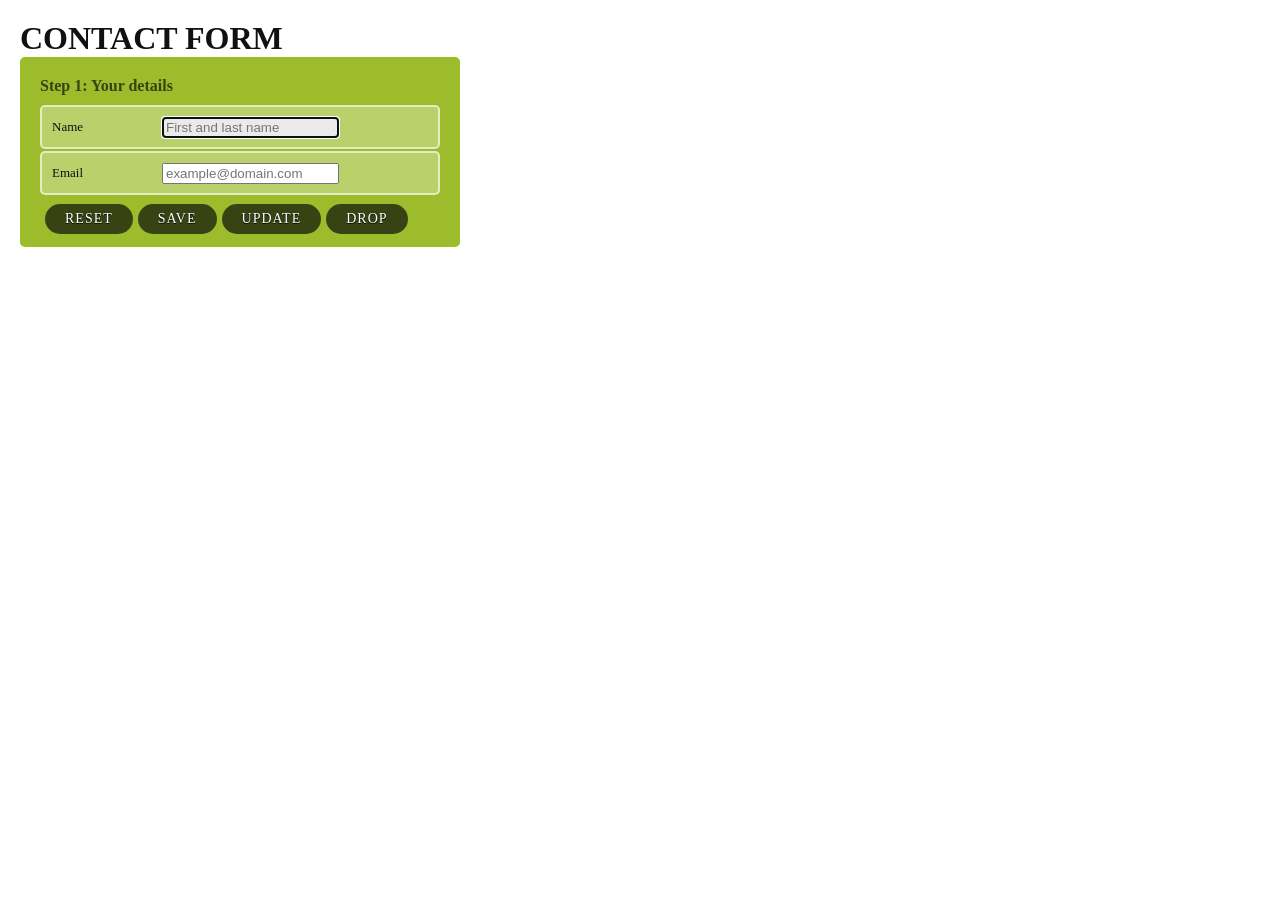
<file: ReadLocal_Sqlite/page/index.html>
<!DOCTYPE html PUBLIC>
 
 <html>
 
<head>
 
    <title>Exercise 3</title>
 
    <link rel="Stylesheet"  href="../Styles/ExercisePage3StyleSheet.css"/>
 
     <script type="text/javascript" src="http://ajax.googleapis.com/ajax/libs/jquery/1.7.0/jquery.min.js"></script>
 
<body>
 
<h1>CONTACT FORM</h1>
              <form id="mycontact">
                     <fieldset>
                           <legend>Your details</legend>
                           <ol>
                                  <li>
                                         <label for="username">Name</label>
                                         <input id="username" type="text" placeholder="First and last name" required autofocus pattern=" ">
                        <input type="hidden" id="id"/>
 
                                  </li>
 
                                  <li>
 
                                         <label for="useremail">Email</label>
                                         <input id="useremail" type="text" placeholder="example@domain.com" required pattern=" ">
                                  </li>
 
                           </ol>
 
                     </fieldset>
 
                <button id="btnReset" type=submit>Reset</button>
 
                <button id="submitButton" type="submit">SAVE</button>
 
                <button id="btnUpdate" type=submit>UPDATE</button>
 
                <button id="btnDrop" type=submit>DROP</button>
 
              </form><br />
 
        <div id="results"></div>
 
</body>
 
 <script type="text/javascript" src="../Scripts/ExercisePage3JS.js"> </script>
 
</html>
 
<span style="font-family: Calibri; font-size: small;">
</file>
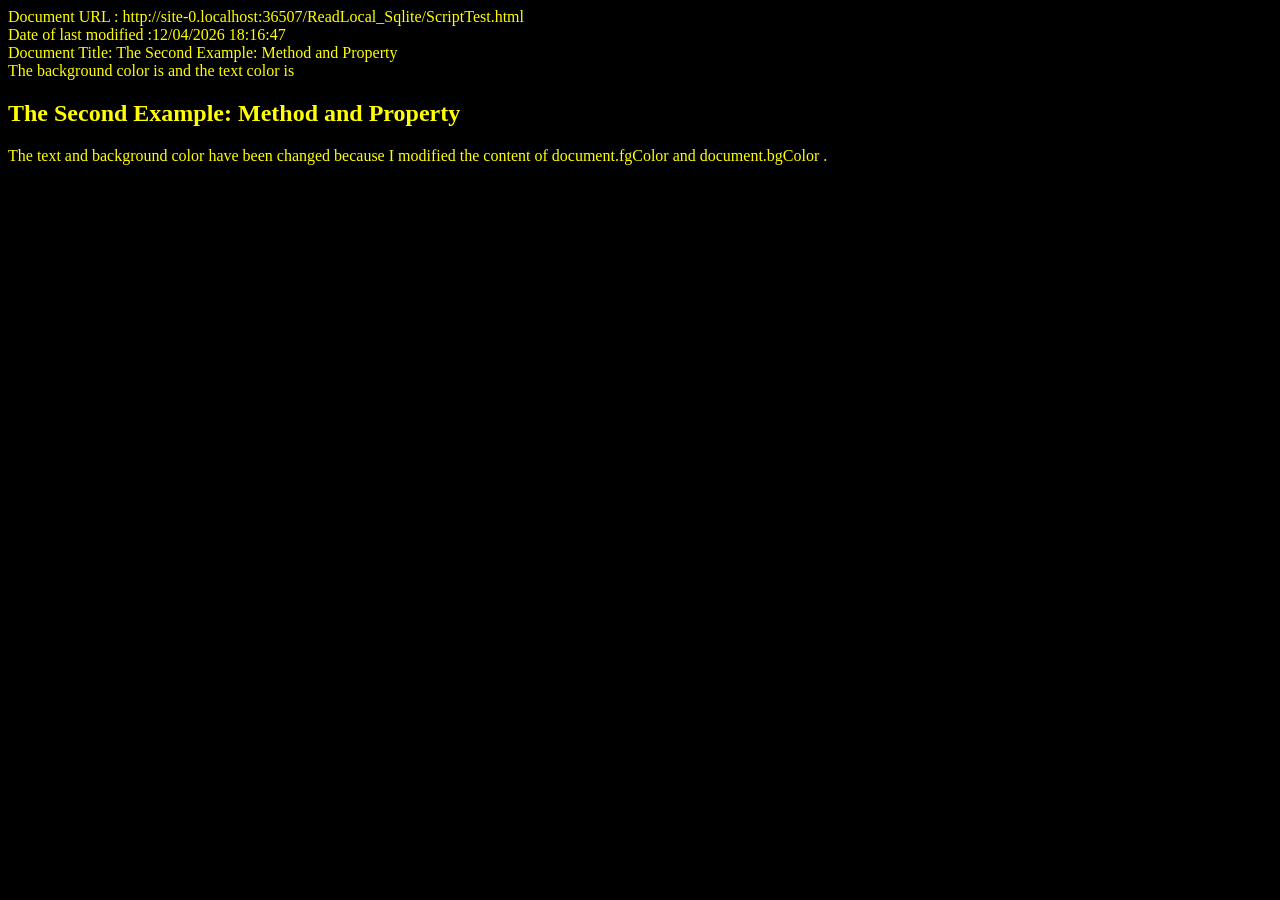
<file: ReadLocal_Sqlite/ScriptTest.html>
<html>
<head><title> The Second Example: Method and Property</title>

<script>
<!--
document.write("Document URL : " + document.URL + "<br>");
document.write("Date of  last modified :" + document.lastModified + "<br>");
document.write("Document Title: " + document.title + "<br>");
document.write("The background color is " + document.bgColor
+ " and the text color is " + document.fgColor);
document.fgColor = "yellow";
document.bgColor = "black";
//-->
</script>

</head>
<body>
<h2> The Second Example: Method and Property </h2>
The text and background color have been changed
because I modified the content of document.fgColor
and document.bgColor .
</body>
</html>
</file>
<file: ReadLocal_Sqlite/Styles/ExercisePage3StyleSheet.css>
html, body, h1, form, fieldset, legend, ol, li
 
{
 
    margin: 0;
 
    padding: 0;
 
}
 
body
 
{
 
    background: #ffffff;
 
    color: #111111;
 
    font-family: Georgia, "Times New Roman", Times, serif;
 
    padding : 20px;
 
}
 
form#mycontact
 
{
 
    background: #9cbc2c;
 
    -moz-border-radius: 5px;
 
    -webkit-border-radius: 5px;
 
    padding: 20px;
 
    width: 400px;
 
    height: 150px;
 
}
 
form#mycontact fieldset
 
{
 
    border: none;
 
    margin-bottom: 10px;
 
}
 
form#mycontact fieldset:last-of-type
 
{
 
    margin-bottom: 0;
 
}
 
form#mycontact legend
 
{
 
    color: #384313;
 
    font-size: 16px;
 
    font-weight: bold;
 
    padding-bottom: 10px;
 
}
 
form#mycontact > fieldset > legend:before
 
{
 
    content: "Step " counter(fieldsets) ": ";
 
    counter-increment: fieldsets;
 
}
 
form#mycontact fieldset fieldset legend
 
{
 
    color: #111111;
 
    font-size: 13px;
 
    font-weight: normal;
 
    padding-bottom: 0;
 
}
 
form#mycontact ol li
 
{
 
    background: #b9cf6a;
 
    background: rgba(255,255,255,.3);
 
    border-color: #e3ebc3;
 
    border-color: rgba(255,255,255,.6);
 
    border-style: solid;
 
    border-width: 2px;
 
    -moz-border-radius: 5px;
 
    -webkit-border-radius: 5px;
 
    line-height: 30px;
 
    list-style: none;
 
    padding: 5px 10px;
 
    margin-bottom: 2px;
 
}
 
form#mycontact ol ol li
 
{
 
    background: none;
 
    border: none;
 
    float: left;
 
}
 
form#mycontact label
 
{
 
    float: left;
 
    font-size: 13px;
 
    width: 110px;
 
}
 
form#mycontact fieldset fieldset label
 
{
 
    background:none no-repeat left 50%;
 
    line-height: 20px;
 
    padding: 0 0 0 30px;
 
    width: auto;
 
}
 
form#mycontact fieldset fieldset label:hover
 
{
 
    cursor: pointer;
 
}
 
form#mycontact textarea
 
{
 
    background: #ffffff;
 
    border: none;
 
    -moz-border-radius: 3px;
 
    -webkit-border-radius: 3px;
 
    -khtml-border-radius: 3px;
 
    font: italic 13px Georgia, "Times New Roman", Times, serif;
 
    outline: none;
 
    padding: 5px;
 
    width: 200px;
 
}
 
form#mycontact input:not([type=submit]):focus,
 
form#mycontact textarea:focus
 
{
 
    background: #eaeaea;
 
}
 
form#mycontact button
 
{
 
    background: #384313;
 
    border: none;
 
    float:left;
 
    -moz-border-radius: 20px;
 
    -webkit-border-radius: 20px;
 
    -khtml-border-radius: 20px;
 
    border-radius: 20px;
 
    color: #ffffff;
 
    display: block;
 
    font: 14px Georgia, "Times New Roman", Times, serif;
 
    letter-spacing: 1px;
 
    margin: 7px 0 0 5px;
 
    padding: 7px 20px;
 
    text-shadow: 0 1px 1px #000000;
 
    text-transform: uppercase;
 
}
 
form#mycontact button:hover
 
{
 
    background: #1e2506;
 
    cursor: pointer;
 
}
</file>
